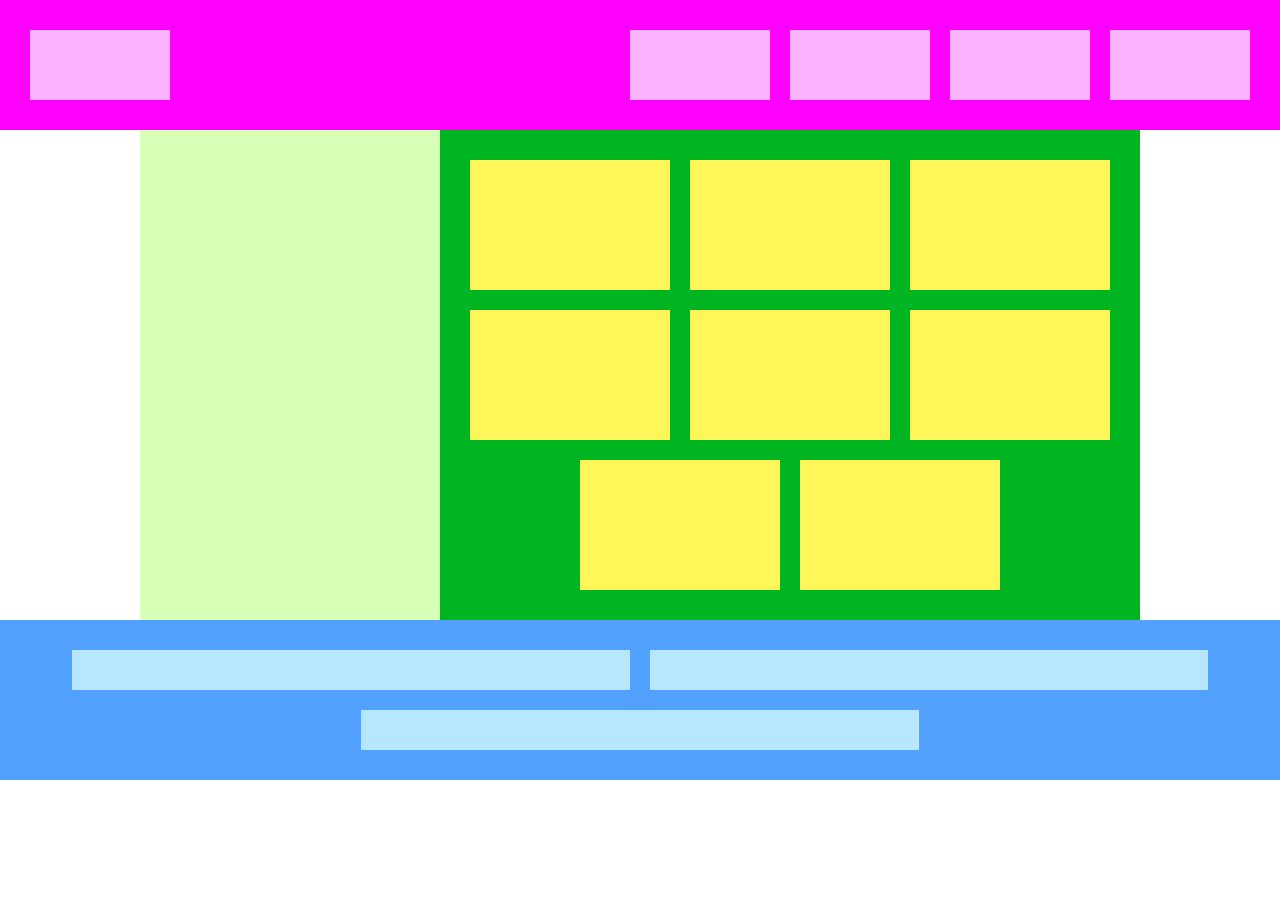
<file: flex演習/index.html>
<!DOCTYPE html>
<html lang="ja">
    <head>
        <meta charset="UTF-8" />
        <link rel="stylesheet" href="style.css" />
        <title>flex</title>
    </head>
    <body>
        <div class="header">
            <div></div>
            <div></div>
            <div></div>
            <div></div>
            <div></div>
        </div>
        <div class="main">
            <div class="sidebar"></div>
            <div class="content">
                <div></div>
                <div></div>
                <div></div>
                <div></div>
                <div></div>
                <div></div>
                <div></div>
                <div></div>
            </div>
        </div>
        <div class="footer">
            <div></div>
            <div></div>
            <div></div>
        </div>
    </body>
</html>
</file>
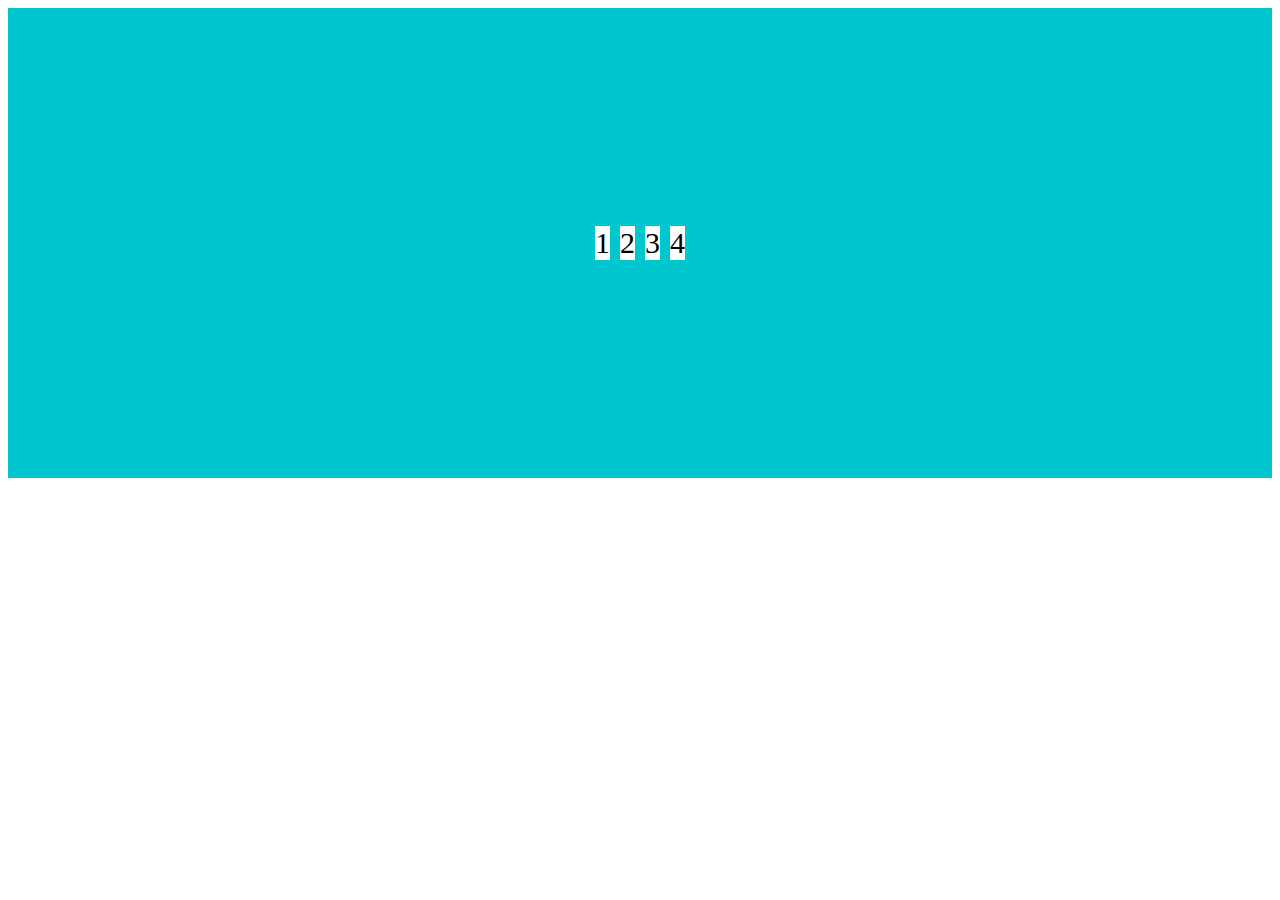
<file: flex/flex.html>
<!DOCTYPE html>
<html lang="ja">
  <head>
    <meta charset="UTF-8" />
    <link rel="stylesheet" href="style.css" />
    <title>flexbox</title>
  </head>
  <body>
    <div class="flex">
      <div>1</div>
      <div>2</div>
      <div>3</div>
      <div>4</div>
    </div>
  </body>
</html>
</file>
<file: flex演習/style.css>
* {
    padding: 0;
    margin: 0;
    box-sizing: border-box;
}

.header {
    display: flex;
    padding: 30px 20px;
    justify-content: flex-end;
    background-color: #ff00ff;
}

.header > :first-child {
    margin-right: auto;
}

.header > div {
    background-color: #fbb3ff;
    flex-basis: 140px;
    height: 70px;
    margin: 0 10px;
}

.main {
    display: flex;
    justify-content: center;
}

.sidebar {
    width: 300px;
    background-color: #d8ffb6;
}

.content {
    background-color: #00b522;
    max-width: 700px;
    display: flex;
    flex-grow: 1;
    flex-wrap: wrap;
    padding: 20px;
    justify-content: center;
}

.content > div {
    background-color: #fff75a;
    flex-basis: 200px;
    height: 130px;
    margin: 10px;
}

.footer {
    justify-content: center;
    display: flex;
    background-color: #52a1ff;
    padding: 20px;
    flex-wrap: wrap;
}

.footer > div {
    background-color: #b6e7ff;
    margin: 10px;
    flex-basis: 45%;
    max-width: 600px;
    height: 40px;
}
</file>
<file: flex/style.css>
.flex {
    background-color: #00c7ce;
    height: 50vh;
    padding: 10px;
    display: flex;
    justify-content: center;
    align-items: center;
  }
  .flex > div {
    background-color: #fff;
    margin: 5px;
    font-size: 30px;
  }
</file>
